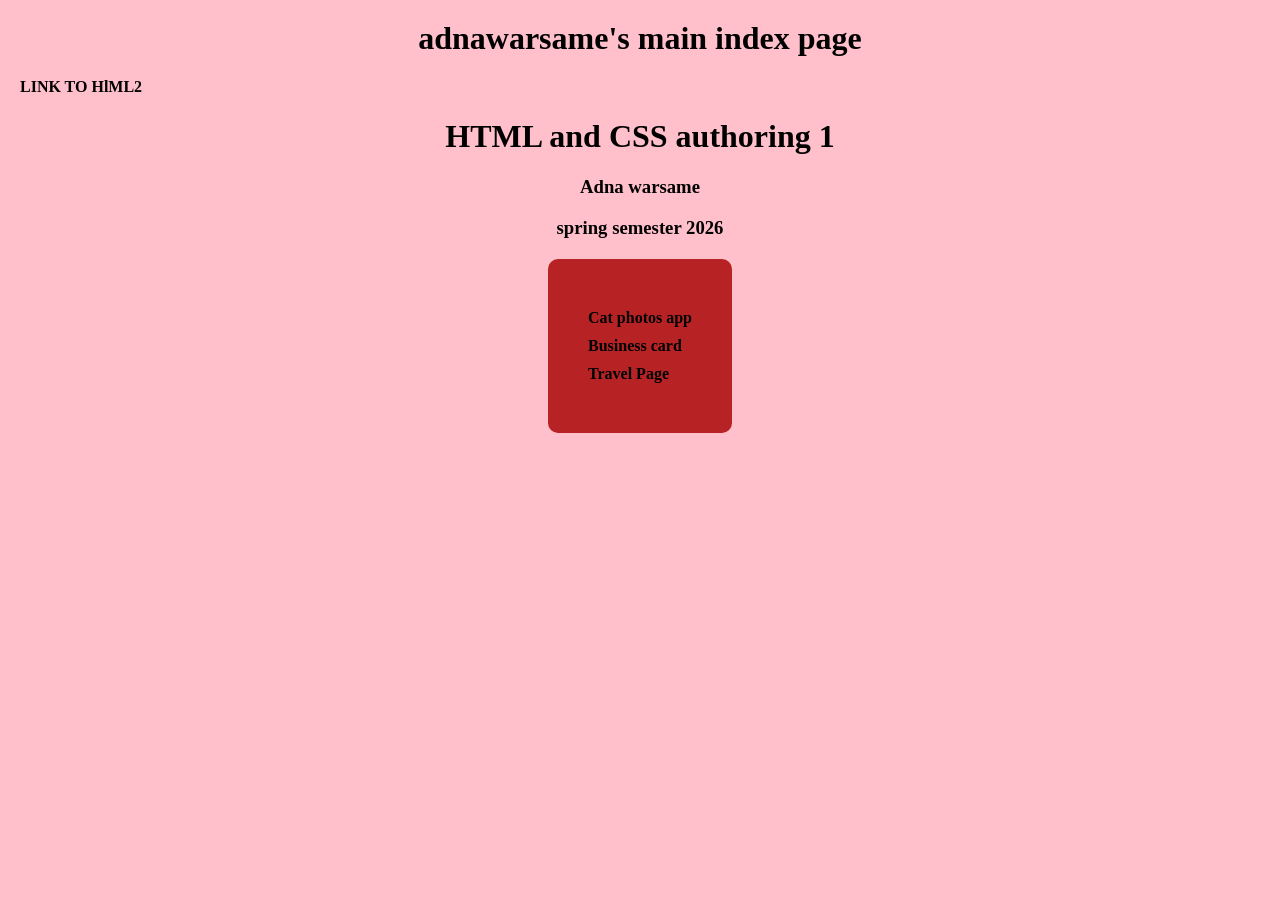
<file: index.html>
<h1> adnawarsame's main index page </h1>
<a href="/mctc-hlml2/">LINK TO HlML2</a>
<html lang="en">
  <head>
    <title> HTML and CSS Authoring 1 </title>

    <style>
         body {
        background-color: pink;
        font-family: cursive;
        margin: 0;
        padding: 20px;
      }

      h1, h3 {
        text-align: center;
      }

      ul {
        background-color: rgba(169, 4, 4, 0.837); 
        padding: 40px;
        border-radius: 10px;
        width: fit-content;
        margin: 20px auto;
        list-style-type: none;
      }

      li {
        margin: 10px 0;
      }

      a {
        text-decoration: none;
        color: black;
        font-weight: bold;
      }

      a:hover {
        color: darkred;
      }
    </style>
  </head>

  <body>
    <h1> HTML and CSS authoring 1 </h1>
    <h3> Adna warsame </h3>
    <h3> spring semester 2026 </h3>
    <ul>
      <li><a href="html class/index.html">Cat photos app</a></li>
      <li><a href="Buisness-card/index.html">Business card</a></li>
     <li><a href="Travel.html">Travel Page</li>
    </ul>
  </body>
</file>
